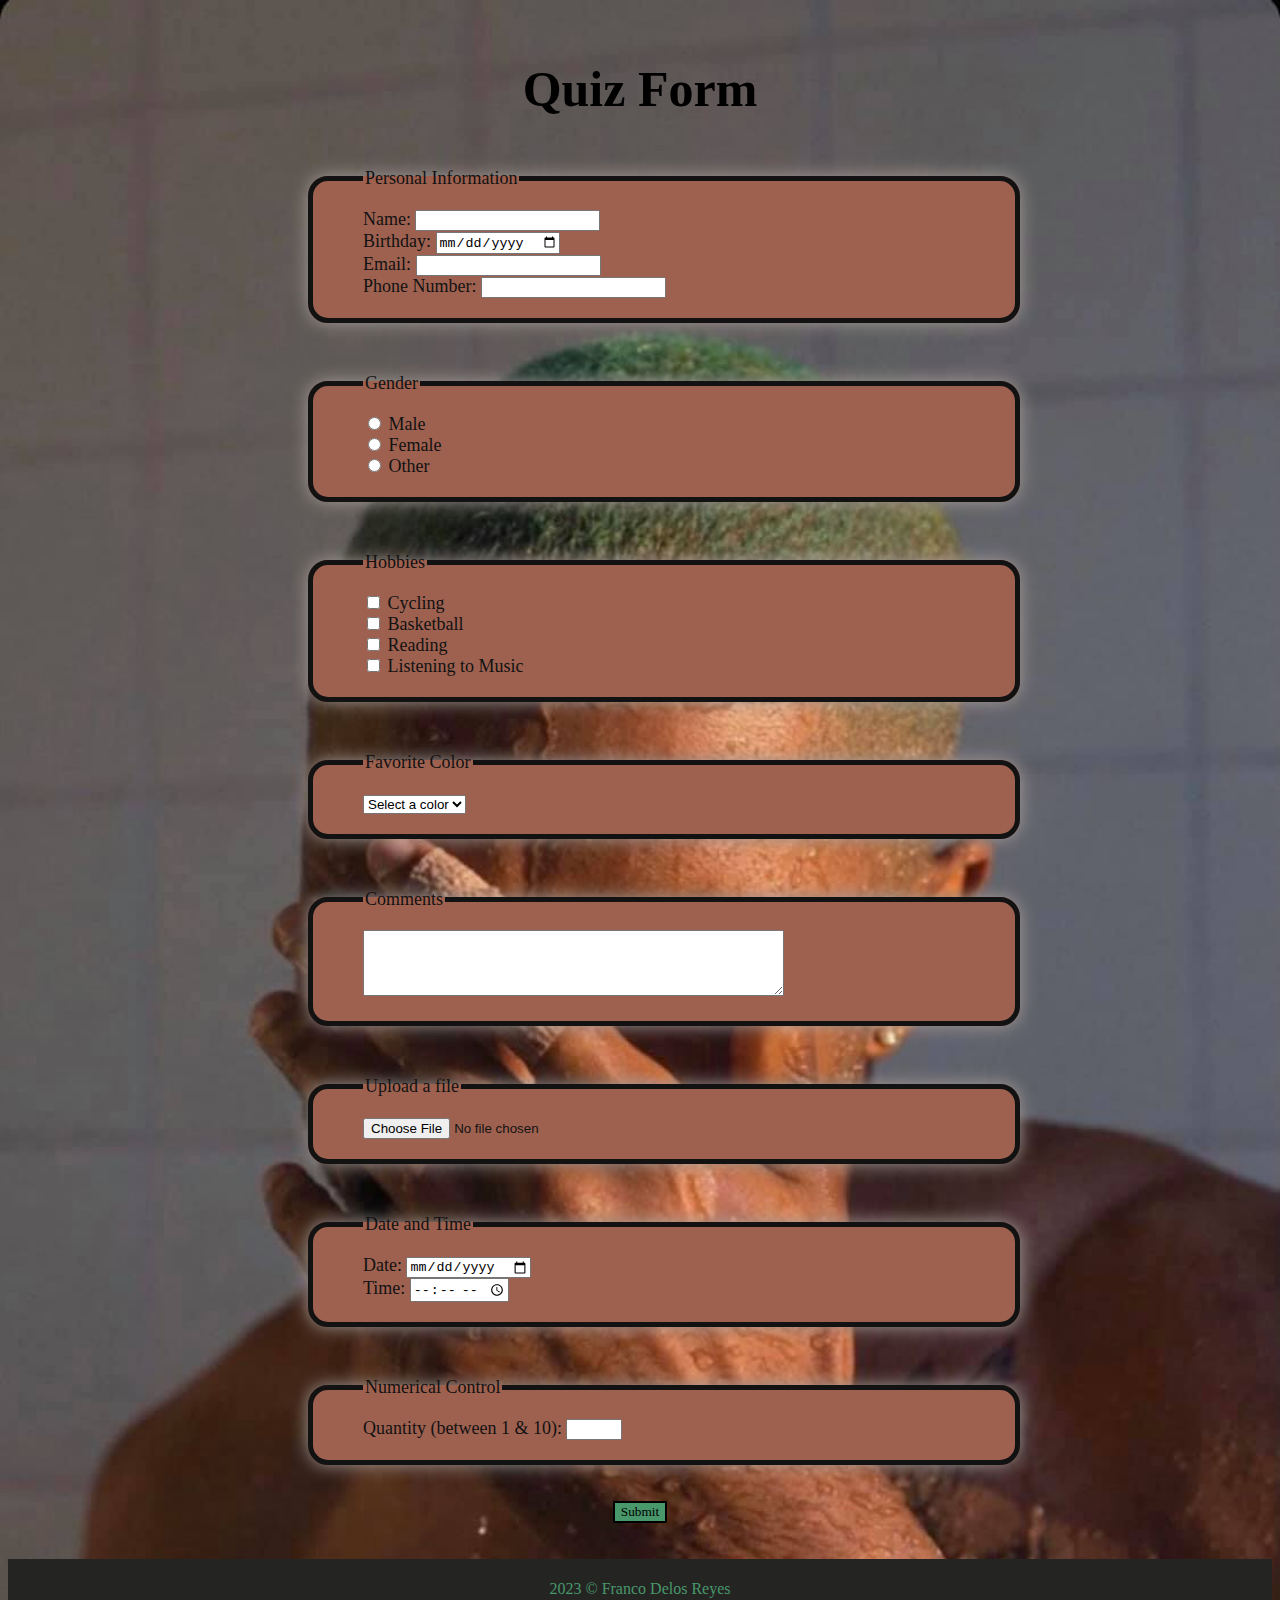
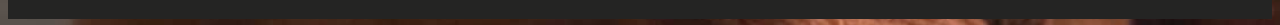
<file: Form2.html>
<!DOCTYPE html>
<html lang="en">
<head>
    <meta charset="UTF-8">
    <meta http-equiv="X-UA-Compatible" content="IE=edge">
    <meta name="viewport" content="width=device-width, initial-scale=1.0">
    <title>Forms</title>
    <style>
        body{
            background-image: url(frankie.jpg);
            background-repeat: no-repeat;
            background-size:cover;
            font-family: cursive;
        }
        fieldset {
	        width: 50%;
	        border-radius: 20px;
            border-style: solid;
            border-width: 5px;
	        padding: 20px;
            padding-left: 50px;
            margin-left: 300px;
	        margin-top: 50px;
	        display:flow-root;
            text-align: justify;
	        box-shadow: 0px 0px 18px 0 #a49b96;
            transition: 0.3s ease box-shadow;
            background-color: 	#9e6150;
            border-color: #121212;
            color: #121212;
            font-size:large;
        }
        fieldset:hover {
	        box-shadow: 0px 0px 30px 0 	#9e6150;
            background-color: #49986b;
            border-style: double;
            border-width: 7px;
        }
        #button{
            border-style: double;
            background-color: #49986b;
            font-family: cursive;
        }
        h1{
            font-size: 50px;
        }
        footer{
            background-color: rgb(36, 36, 35);
            padding: 5px;
            text-align: center;
            color: #49986b;
        }
    </style>
</head>
<body>
    <form>
        <br><center><h1>Quiz Form</h1></center>
        <fieldset>
            <legend>Personal Information</legend>
            <label for="name">Name:</label>
            <input type="text" id="name" name="name" required>
            <br>
            <label for="birthday">Birthday:</label>
            <input type="date" id="birthday" name="birthday">
            <br>
            <label for="email">Email:</label>
            <input type="email" id="email" name="email" required>
            <br>
            <label for="phone">Phone Number:</label>
            <input type="tel" id="phone" name="phone">
        </fieldset>
        <fieldset>
            <legend>Gender</legend>
            <input type="radio" id="male" name="gender" value="male" required>
            <label for="male">Male</label>
            <br>
            <input type="radio" id="female" name="gender" value="female" required>
            <label for="female">Female</label>
            <br>
            <input type="radio" id="other" name="other" value="other" required>
            <label for="other">Other</label>
        </fieldset>
        <fieldset>
            <legend>Hobbies</legend>
            <input type="checkbox" id="hobby1" name="hobbies" value="cycling" required>
            <label for="hobby1">Cycling</label>
            <br>
            <input type="checkbox" id="hobby2" name="hobbies" value="basketball" required>
            <label for="hobby2">Basketball</label>
            <br>
            <input type="checkbox" id="hobby3" name="hobbies" value="reading" required>
            <label for="hobby3">Reading</label>
            <br>
            <input type="checkbox" id="hobby4" name="hobbies" value="music" required>
            <label for="hobby4">Listening to Music</label>
        </fieldset>
        <fieldset>
            <legend>Favorite Color</legend>
            <select id="color" name="color" required>
                <option value="">Select a color</option>
                <option value="red">Red</option>
                <option value="blue">Blue</option>
                <option value="black">Black</option>
                <option value="white">White</option>
            </select>
        </fieldset>
        <fieldset>
            <legend>Comments</legend>
            <textarea id="comments" name="comments" rows="4" cols="50"></textarea>
        </fieldset>
        <fieldset>
            <legend>Upload a file</legend>
            <input type="file" id="file" name="file">
        </fieldset>
        <fieldset>
            <legend>Date and Time</legend>
            <label for="date">Date:</label>
            <input type="date" id="date" name="date">
            <br>
            <label for="time">Time:</label>
            <input type="time" id="time" name="time">
        </fieldset>
        <fieldset>
            <legend>Numerical Control</legend>
            <label for="quantity">Quantity (between 1 & 10):</label>
            <input type="number" id="quantity" name="quantity" min="1" max="10">
        </fieldset>
        <br><br>
        <center><input id="button" type="submit" value="Submit"></center>
    </form><br><br>
    <footer>
        <p>2023 &copy; Franco Delos Reyes</p>
    </footer>
</body>
</html>
</file>
